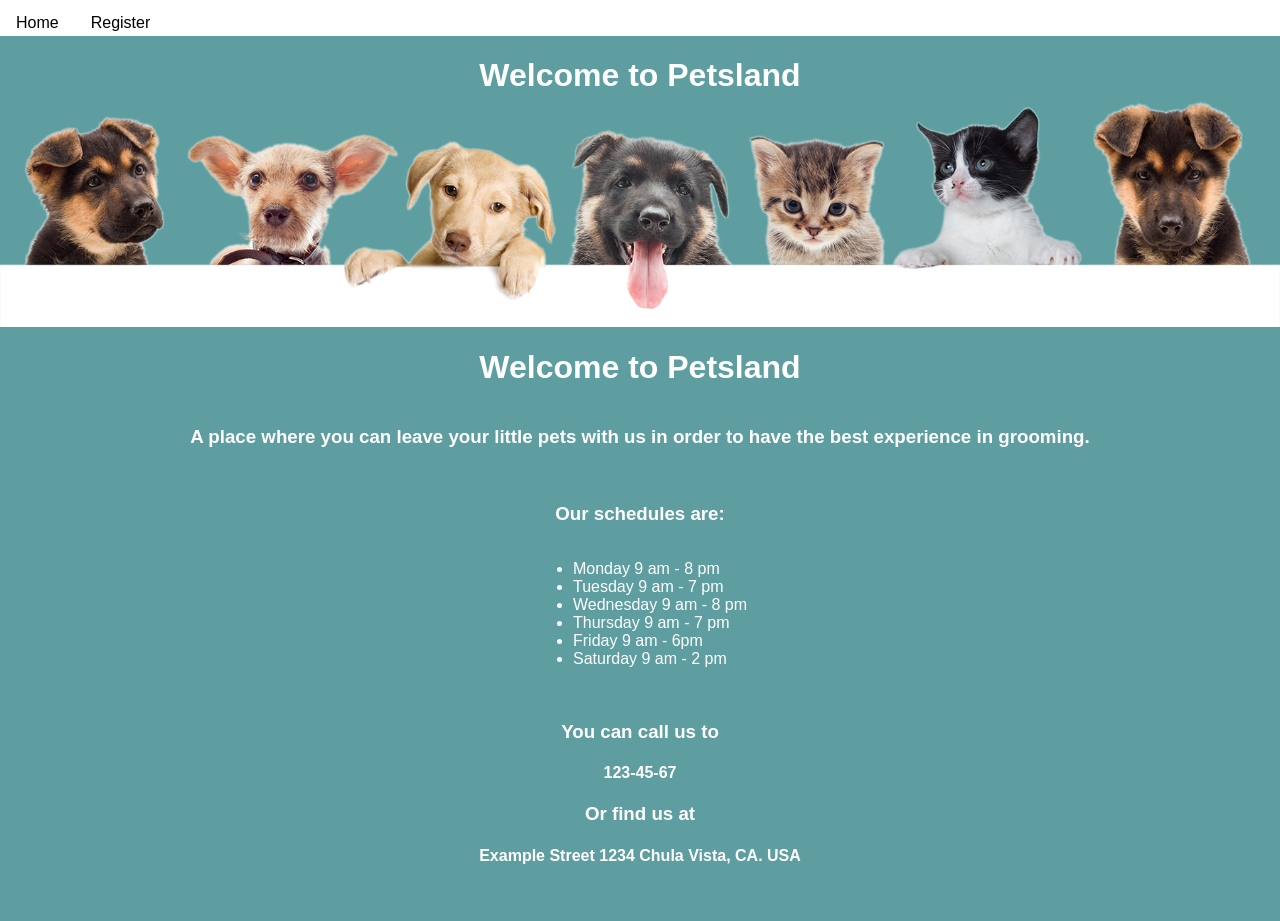
<file: competencyReport/index.html>
<!DOCTYPE html>
<html lang="en">
<head>
    <meta charset="UTF-8">
    <meta http-equiv="X-UA-Compatible" content="IE=edge">
    <meta name="viewport" content="width=device-width, initial-scale=1.0">
    <title>Petsland</title>
    <link rel="stylesheet" href="styles/styles.css">
</head>
<body>
    <div class="navbar-container">
        <ul>
            <li><a href="index.html">Home</a></li>
            <li><a href="register.html">Register</a></li>
          </ul>
    </div>
    
    <div class="cover-container">
        <h1>Welcome to Petsland</h1>
    </div>

    <div class="middle-container-index">
        <h1 id="salonName"></h1>
        <br>
        <h3>A place where you can leave your little pets with us in order to have the best experience in grooming.</h3>
        <br>
        <h3>Our schedules are: </h3>
        <div id="schedules-cont">
            <ul id="schedules-list">
                <li id="monday"></li>
                <li id="tuesday"></li>
                <li id="wednesday"></li>
                <li id="thursday"></li>
                <li id="friday"></li>
                <li id="saturday"></li>
            </ul>
        </div>
        <br>
        <h3>You can call us to </h3>
        <h4 id="phoneNumber"></h4>
        <h3>Or find us at</h3>
        <h4 id="location"></h4>
    </div>

    <script src="scripts/script.js"></script>
</body>
</html>
</file>
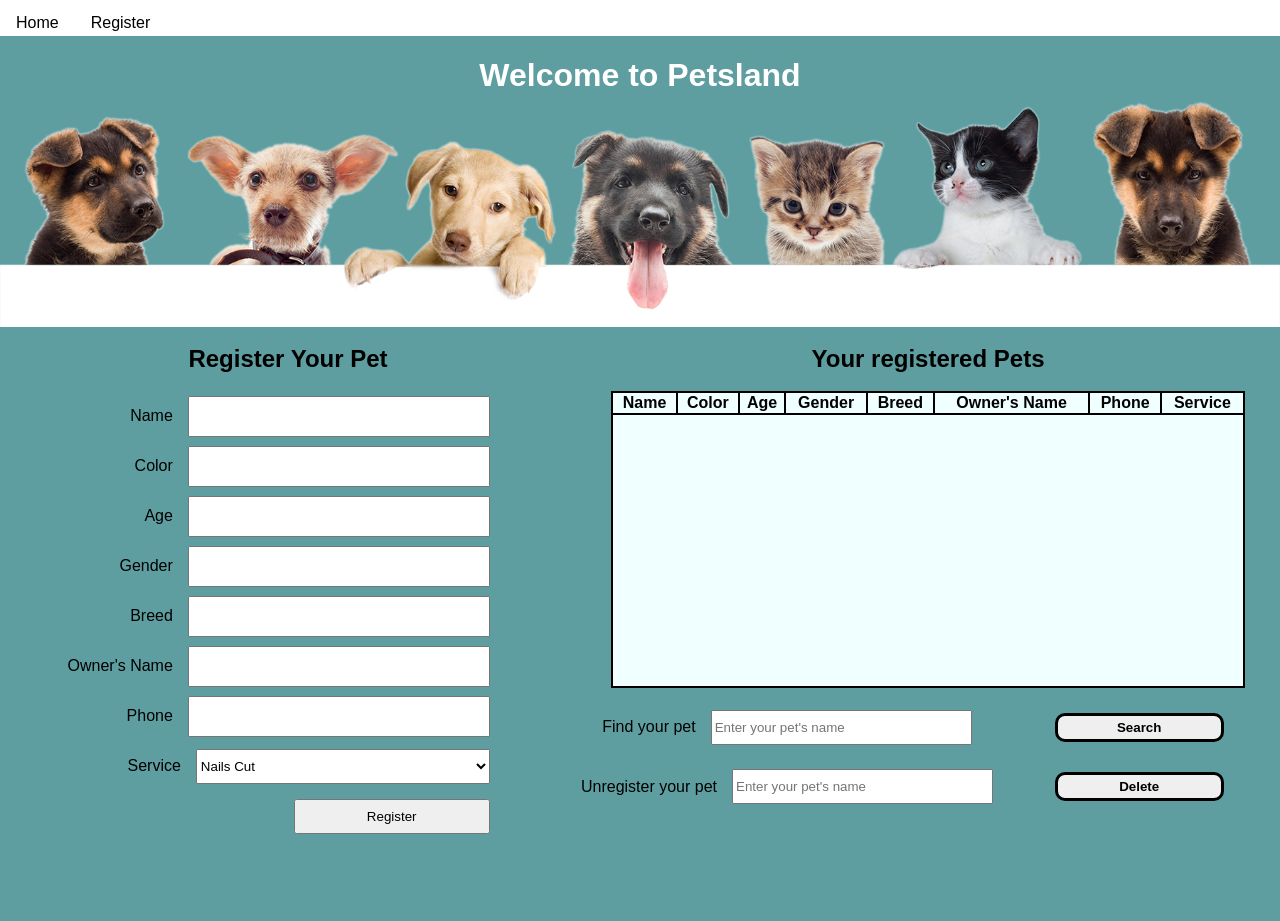
<file: competencyReport/register.html>
<!DOCTYPE html>
<html lang="en">
<head>
    <meta charset="UTF-8">
    <meta http-equiv="X-UA-Compatible" content="IE=edge">
    <meta name="viewport" content="width=device-width, initial-scale=1.0">
    <title>Petsland</title>
    <link rel="stylesheet" href="styles/styles.css">
</head>
<body>
    <div class="navbar-container">
        <ul>
            <li><a href="index.html">Home</a></li>
            <li><a href="register.html">Register</a></li>
          </ul>
    </div>
    
    <div class="cover-container">
        <h1>Welcome to Petsland</h1>
    </div>

    <div class="middle-container">

        <div class="form-container">
            <br>
            <h2>Register Your Pet</h2>
            <br>
            <form onsubmit="submitForm(event)">
        
                <div class="form-control">
                    <label for="txtName">Name</label>
                    <input type="text" id="txtName" required>
                </div>

                <div class="form-control">
                    <label for="txtColor">Color</label>
                    <input type="text" id="txtColor" required>
                </div>
            
                <div class="form-control">
                    <label for="txtAge">Age</label>
                    <input type="number" id="txtAge"  min="0" max="17" required>
                </div>
            
                <div class="form-control">
                    <label for="txtGender">Gender</label>
                    <input type="text" id="txtGender" required>
                </div>
            
                <div class="form-control">
                    <label for="txtBreed">Breed</label>
                    <input type="text" id="txtBreed" required>
                </div>

                <div class="form-control">
                    <label for="txtOwner">Owner's Name</label>
                    <input type="text" id="txtOwner"required>
                </div>
            
                <div class="form-control">
                    <label for="txtPhone">Phone</label>
                    <input type="phone" id="txtPhone" required>
                </div>
            
                <div class="form-control">
                    <label for="selService">Service</label>
                    <select class="select-class" id="selService" required>
                        <!-- <option value="default" disabled selected value> -- select a service -- </option> -->
                        <option value="nails cut">Nails Cut</option>
                        <option value="shower">Shower</option>
                        <option value="grooming">Grooming</option>
                    </select>
                </div>

                <div class="form-control" id="submit-cont">
                    <input id="submit-button" type="submit" value="Register" required>
                </div>
            </form>
            
            
            
        </div>

        <div class="table-container">
            <br>
            <h2>Your registered Pets</h2>
            <br>
            <div class="table-container-2" id="table-container-2">
                <table id="petsTable">
                    <tr>
                      <th>Name</th>
                      <th>Color</th>
                      <th>Age</th>
                      <th>Gender</th>
                      <th>Breed</th>
                      <th>Owner's Name</th>
                      <th>Phone</th>
                      <th>Service</th>
                    </tr>

                    <tr id="petsTDs">
                      
                    </tr>
                  </table>
            </div>
            <br>
            
            <div class="search-container">
                <form onsubmit="searchPet(event)">

                    <div class="form-control-2" id="search-input-cont">
                        <label for="txtSearch">Find your pet</label>
                        <input type="text" id="txtSearch" required placeholder="Enter your pet's name">
                    </div>
                        
                    <div class="form-control-2" id="search-button-cont">
                        <input id="search-button" type="submit" value="Search">
                    </div>
                </form>
            </div>

            <br>

            <div class="delete-container">
                <form onsubmit="deletePet(event)">

                    <div class="form-control-3" id="delete-input-cont">
                        <label for="txtDelete">Unregister your pet</label>
                        <input type="text" id="txtDelete" required placeholder="Enter your pet's name">
                    </div>
                        
                    <div class="form-control-3" id="delete-button-cont">
                        <input id="delete-button" type="submit" value="Delete">
                    </div>
                </form>
            </div>
        </div>
    </div>

    
    
    <script src="scripts/register.js"></script>
</body>
</html>
</file>
<file: competencyReport/styles/styles.css>
html{
    height: 100%;
    width: 100%;
}

html, body, h2{
    margin: 0;
    padding: 0;
}

body{
    height: 100%;
    width: 100%;
    background-color:cadetblue;
}

.navbar-container{
    width: 100%;
    height: 4%;
    background-color: white;
}

.navbar-container ul {
    list-style-type: none;
    height: 100%;
    margin: 0;
    padding: 0;
    overflow: hidden;
  }
  
  .navbar-container li {
    float: left;
    height: 100%;
  }
  
  .navbar-container li a {
    display: block;
    text-align: center;
    height: 100%;
    padding: 14px 16px;
    text-decoration: none;
    color: black;
    font-family:'Segoe UI', Tahoma, Geneva, Verdana, sans-serif;
  }
  
  /* Change the link color to #111 (black) on hover */
  li a:hover {
    background-color: #111;
    color: white;
  }

  #salonName{
      display: inline-block;
  }

.cover-container{
    background-image: url("../images/pets.png");
    font-family:'Segoe UI', Tahoma, Geneva, Verdana, sans-serif;
    background-size: cover;
    background-position: center; 
    background-repeat: no-repeat;
    width: 100%;
    height: 30%;
    text-align: center;
    color: white;
}

.middle-container{
    width: 100%;
    height: 66%;
    background-color: cadetblue;
    text-align: center;
    display: flex;
    text-align: center;
    justify-content: center;
}

.middle-container-index{
    width: 100%;
    height: 66%;
    background-color: cadetblue;
    text-align: center;
    color: white;
    font-family:'Segoe UI', Tahoma, Geneva, Verdana, sans-serif;
}

.form-container{
    background-color: cadetblue;
    height: 100%;
    width: 45%;
    text-align: center;
    font-family:'Segoe UI', Tahoma, Geneva, Verdana, sans-serif;
}

.form-control{
    padding-right: 15%;
    box-sizing: border-box;
    display: flex;
    align-items: center;
    justify-content: right;
    width: 100%;
    height: 50px;
}

#schedules-cont{
    text-align: left;
    width:100%;
    display: flex;
    align-items: center;
    justify-content: center;
    font-family:'Segoe UI', Tahoma, Geneva, Verdana, sans-serif;
    color: white;
}

#submit-button{
    width: 40%;
    font-family:'Segoe UI', Tahoma, Geneva, Verdana, sans-serif;
}

label{
    margin-right: 15px;
    font-family:'Segoe UI', Tahoma, Geneva, Verdana, sans-serif;
}

input, select{
    height: 70%;
    width: 60%;
}

.table-container{
    width: 55%;
    height: 100%;
    background-color: cadetblue;
    text-align: center;
    font-family:'Segoe UI', Tahoma, Geneva, Verdana, sans-serif;
}

.table-container-2{
    display: flex;
    justify-content: center;
    align-items: top;
    
    width: 100%;
    height: 50%;
}

table, th, td {
    border: 2px solid black;
    background-color: azure;
    border-collapse: collapse;
}

table{
    width: 90%;
    height: 100%;
}

th, td{
    height: 1%;
}

.search-container, .delete-container{
    width: 100%;
    height: 7%;
}

.search-container form, .delete-container form{
    width: 100%;
    height: 100%;
    display: flex;
}


#search-input-cont, #delete-input-cont{
    width: 60%;
}

#search-button-cont, #delete-button-cont{
    width: 40%;
}

.form-control-2, .form-control-3{
    display: flex;
    justify-content: center;
    align-items: center;
}

#search-button, #delete-button{
    border-radius: 10px;
    font-family:'Segoe UI', Tahoma, Geneva, Verdana, sans-serif;
    font-weight: 600;
    color: black;
    border: solid 3px black;
}
</file>
